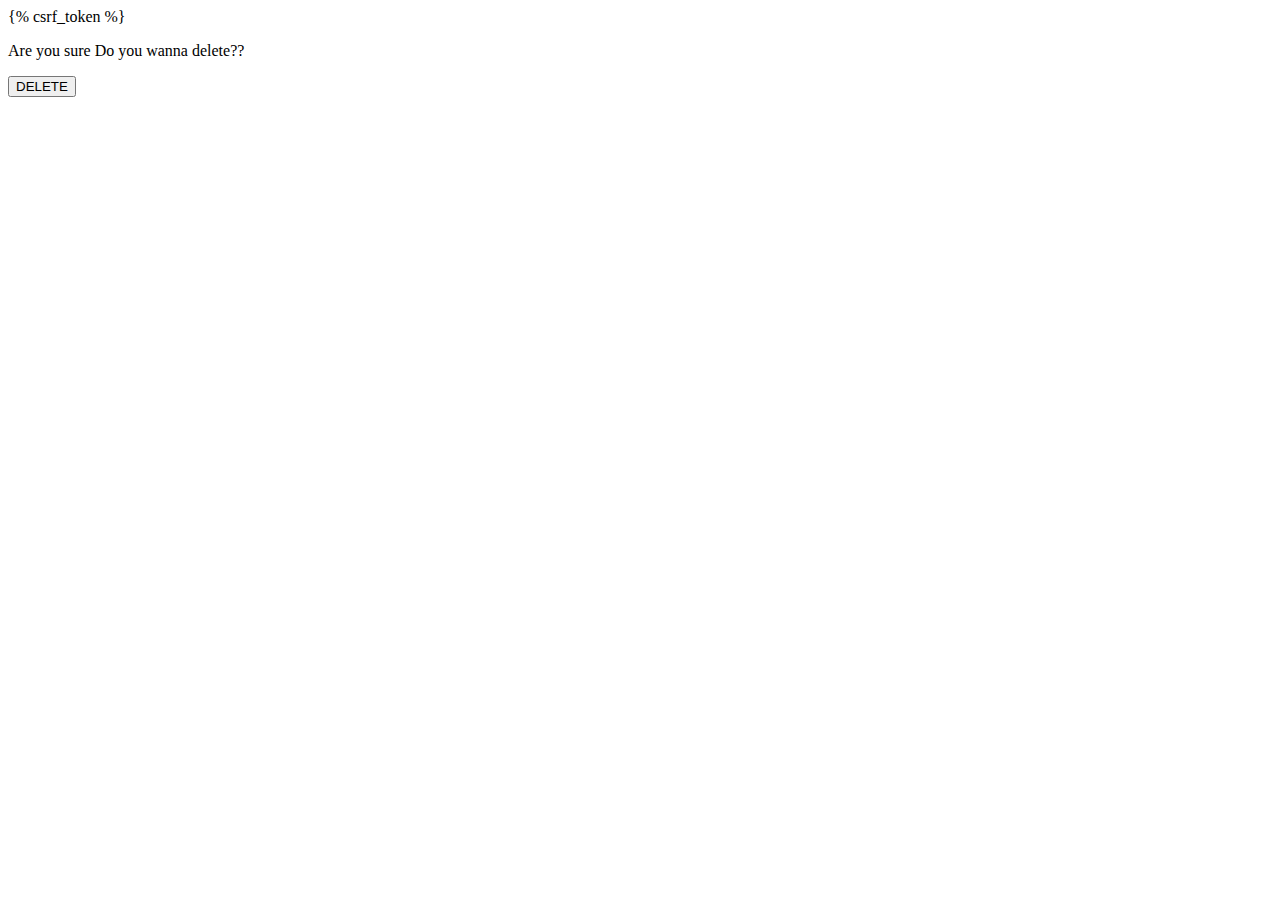
<file: todo_pro/templates/delete.html>
<!DOCTYPE html>
<html lang="en">
<head>
    <meta charset="UTF-8">
    <title>DELETE</title>
</head>
<body>
    <form method="post">
        {% csrf_token %}
        <p>Are you sure Do you wanna delete??</p>
        <button>DELETE</button>
    </form>
</body>
</html>
</file>
